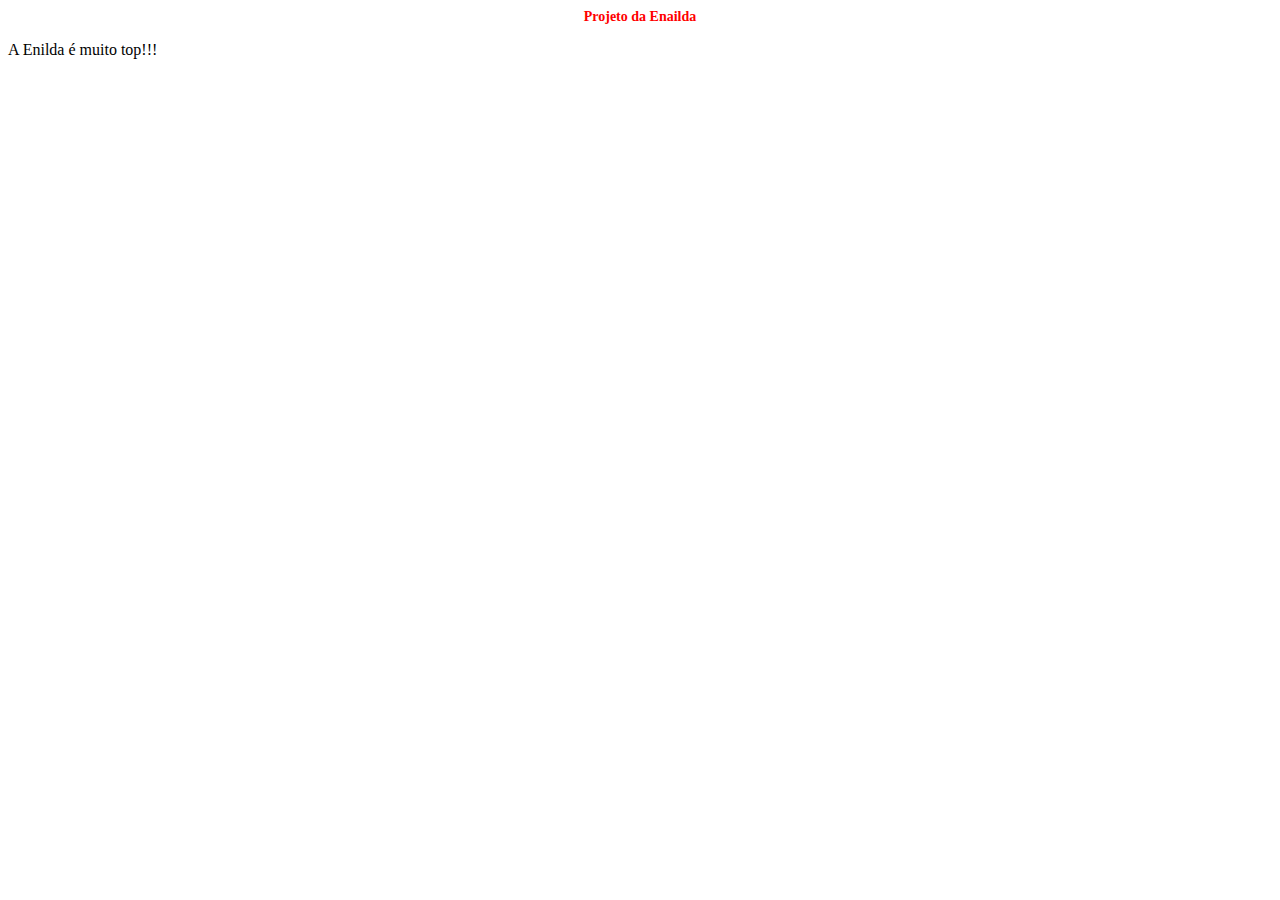
<file: index.html>
<!DOCTYPE html>
<html lang="en">
<head>
    <meta charset="UTF-8">
    <meta name="viewport" content="width=device-width, initial-scale=1.0">
    <title>Document</title>
    <link rel="stylesheet" href="style.css">
</head>
<body>
    <h1>Projeto da Enailda</h1>

    <p>A Enilda é muito top!!!</p>
</body>
</html>
</file>
<file: style.css>
h1{
    text-align: center;
    color: red;
    font-size: 14px;
}
</file>
